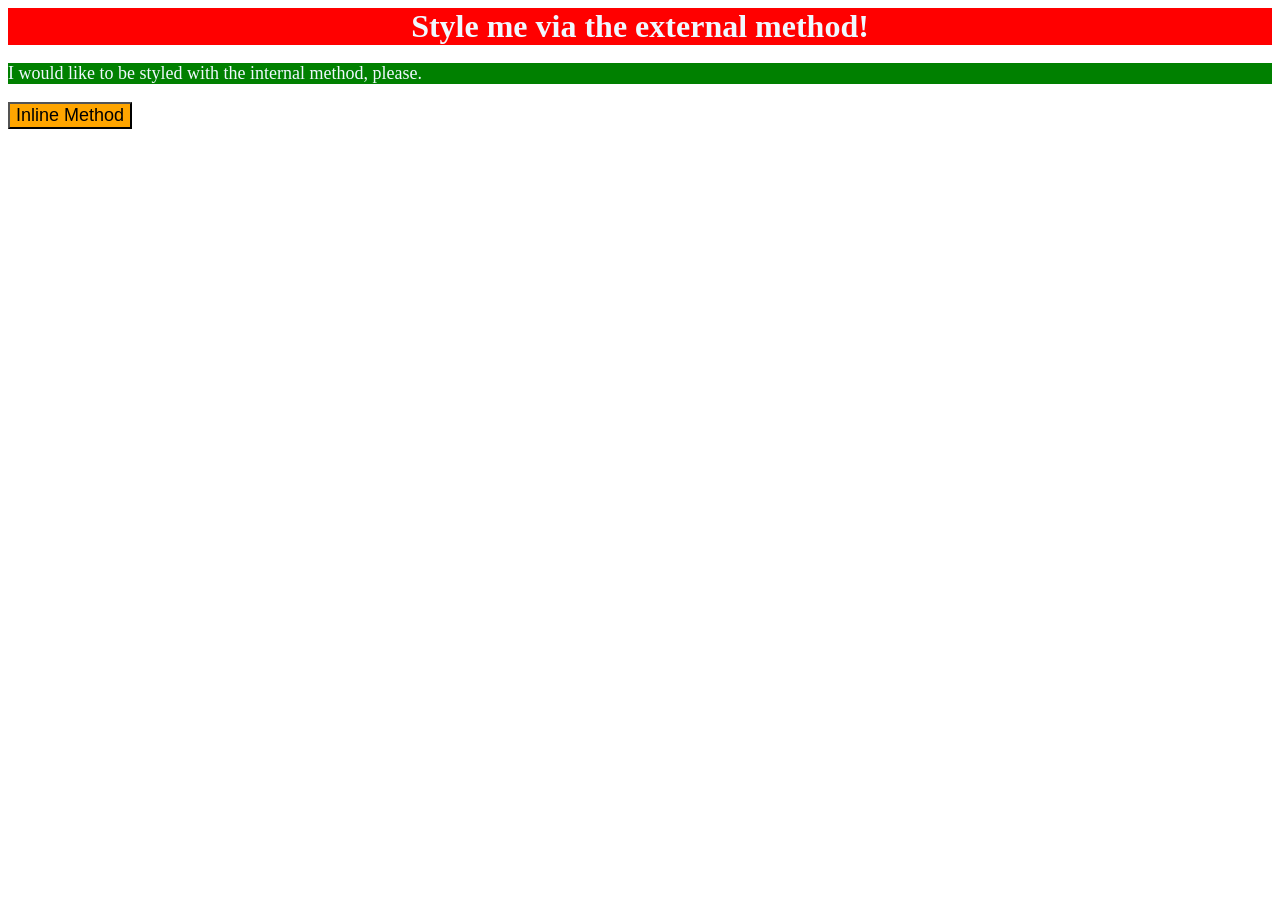
<file: foundations/intro-to-css/01-css-methods/index.html>
<!DOCTYPE html>
<html lang="en">
  <head>
    <meta charset="UTF-8">
    <meta http-equiv="X-UA-Compatible" content="IE=edge">
    <meta name="viewport" content="width=device-width, initial-scale=1.0">
    <title>Methods for Adding CSS</title>
    <link rel="stylesheet" href="styles.css">
    
    <style>
      p {
        background-color: green;
        color: aliceblue;
        font-family: "Times New Romans", serif;
        font-size: 18px;
      }
    </style>
  </head>
  <body>
    <div>Style me via the external method!</div>
    <p>I would like to be styled with the internal method, please.</p>
    <button style="background-color: orange; font-size: 18px;">Inline Method</button>
  </body>
</html>
</file>
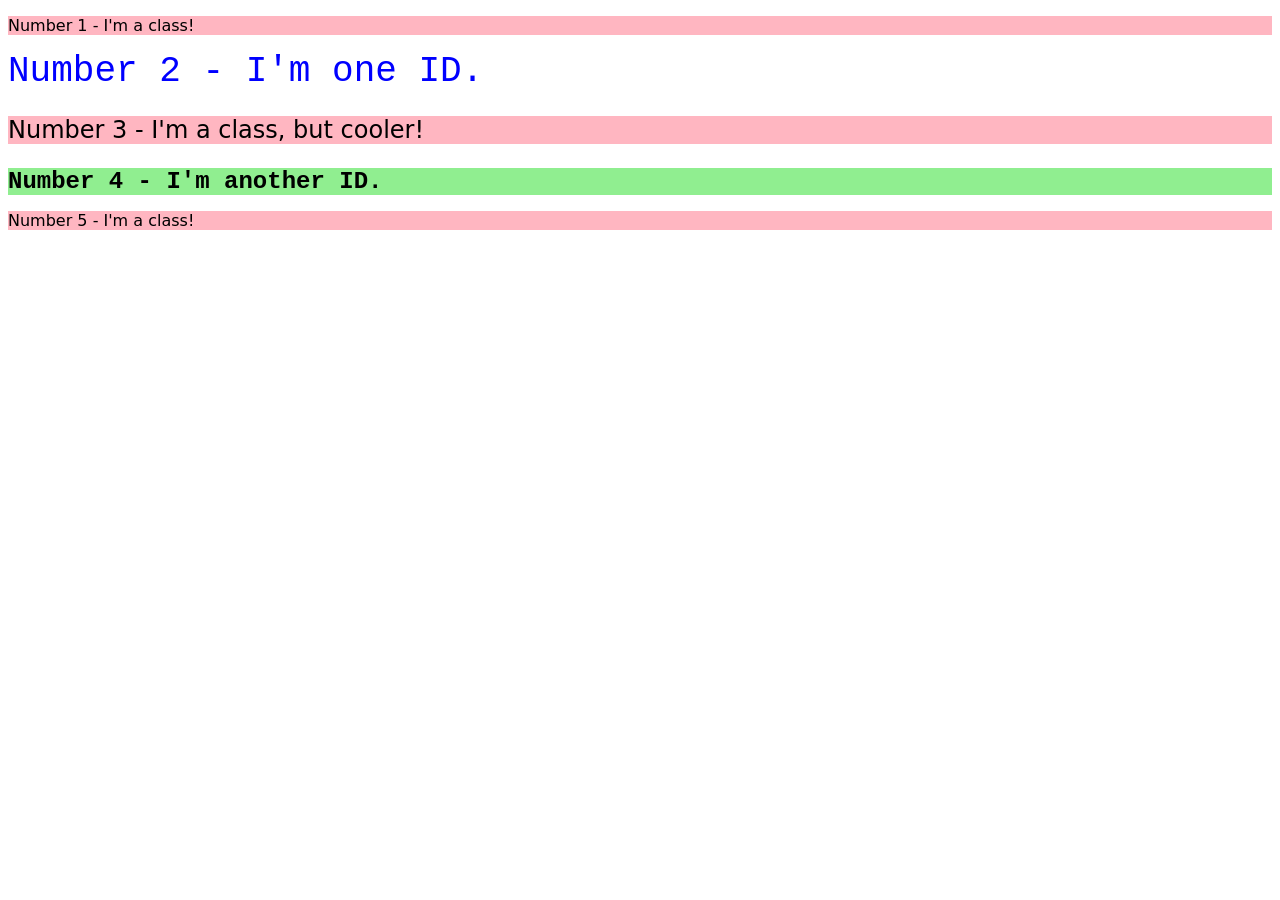
<file: foundations/intro-to-css/02-class-id-selectors/index.html>
<!DOCTYPE html>
<html lang="en">
  <head>
    <meta charset="UTF-8">
    <meta http-equiv="X-UA-Compatible" content="IE=edge">
    <meta name="viewport" content="width=device-width, initial-scale=1.0">
    <title>Class and ID Selectors</title>
    <link rel="stylesheet" href="style.css">
  </head>
  <body>
    <p class="pink">Number 1 - I'm a class!</p>
    <div id="number2">Number 2 - I'm one ID.</div>
    <p class="pink large">Number 3 - I'm a class, but cooler!</p>
    <div id="number4">Number 4 - I'm another ID.</div>
    <p class="pink">Number 5 - I'm a class!</p>
  </body>
</html>
</file>
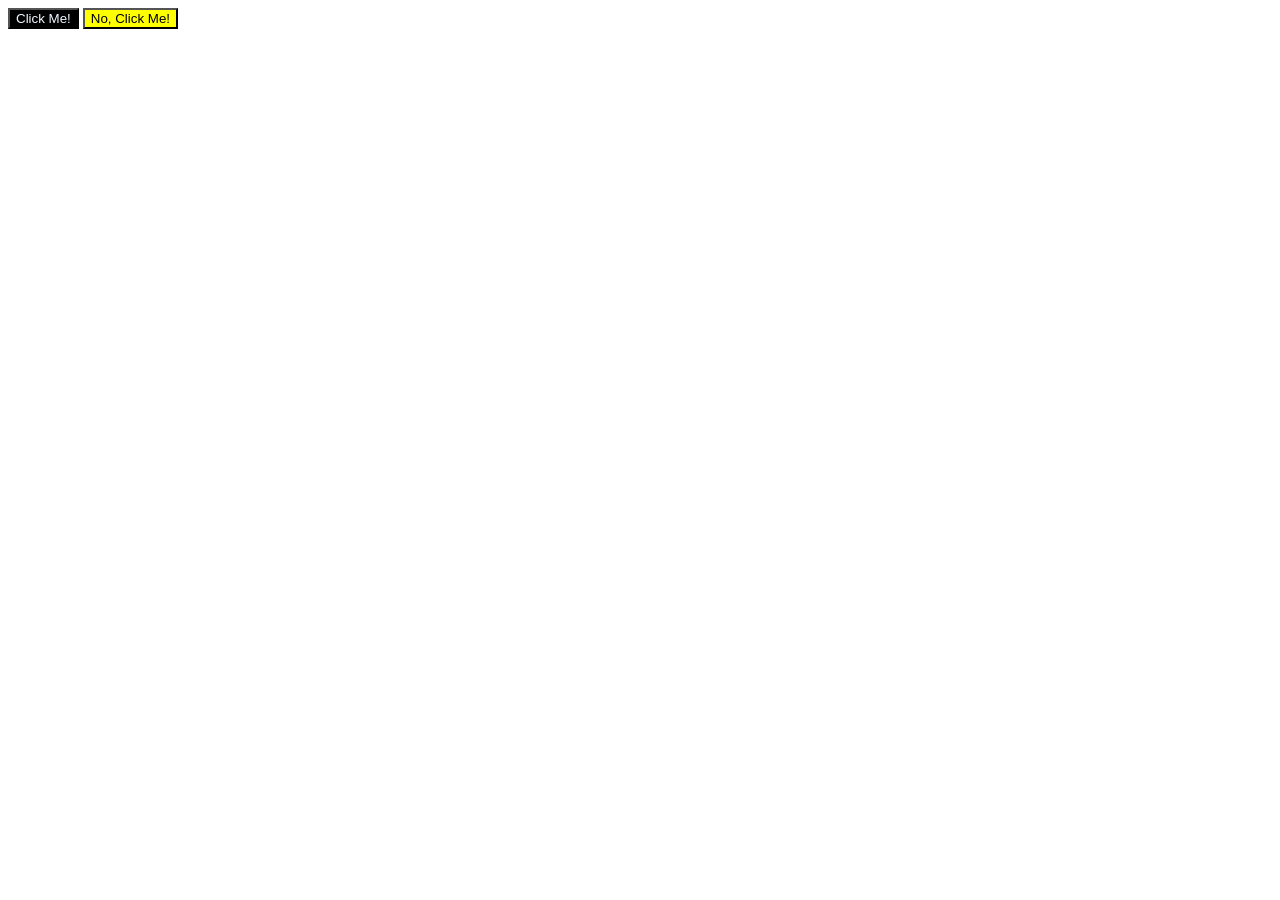
<file: foundations/intro-to-css/03-grouping-selectors/index.html>
<!DOCTYPE html>
<html lang="en">
  <head>
    <meta charset="UTF-8">
    <meta http-equiv="X-UA-Compatible" content="IE=edge">
    <meta name="viewport" content="width=device-width, initial-scale=1.0">
    <title>Grouping Selectors</title>
    <link rel="stylesheet" href="style.css">
  </head>
  <body>
    <button class="click-me">Click Me!</button>
    <button class="no-click-me">No, Click Me!</button>
  </body>
</html>
</file>
<file: foundations/intro-to-css/01-css-methods/styles.css>
div {
    background-color: red;
    color: aliceblue;
    font-size: 32px;
    text-align: center;
    font-weight: bold;
}
</file>
<file: foundations/intro-to-css/02-class-id-selectors/style.css>
/* Add CSS Styling */

.pink {
    background-color: #ffb6c1;
    font-family: "Verdana", "DejaVu Sans", sans-serif;
}

.pink.large {
    font-size: 24px;
}

#number2 {
    font-family: 'Courier New', Courier, monospace;
    color: #0000ff;
    font-size: 36px;
}

#number4 {
    font-family: 'Courier New', Courier, monospace;
    background-color: #90ee90;
    font-size: 24px;
    font-weight: 700;
}
</file>
<file: foundations/intro-to-css/03-grouping-selectors/style.css>
.click-me
.no-click-me {
    font-size: 28px;
    font-family: Helvetica, "Times New Roman", sans-serif;
}

.click-me {
    background-color: black;
    color: aliceblue;
}

.no-click-me {
    background-color: yellow;
    color: black;
}
</file>
